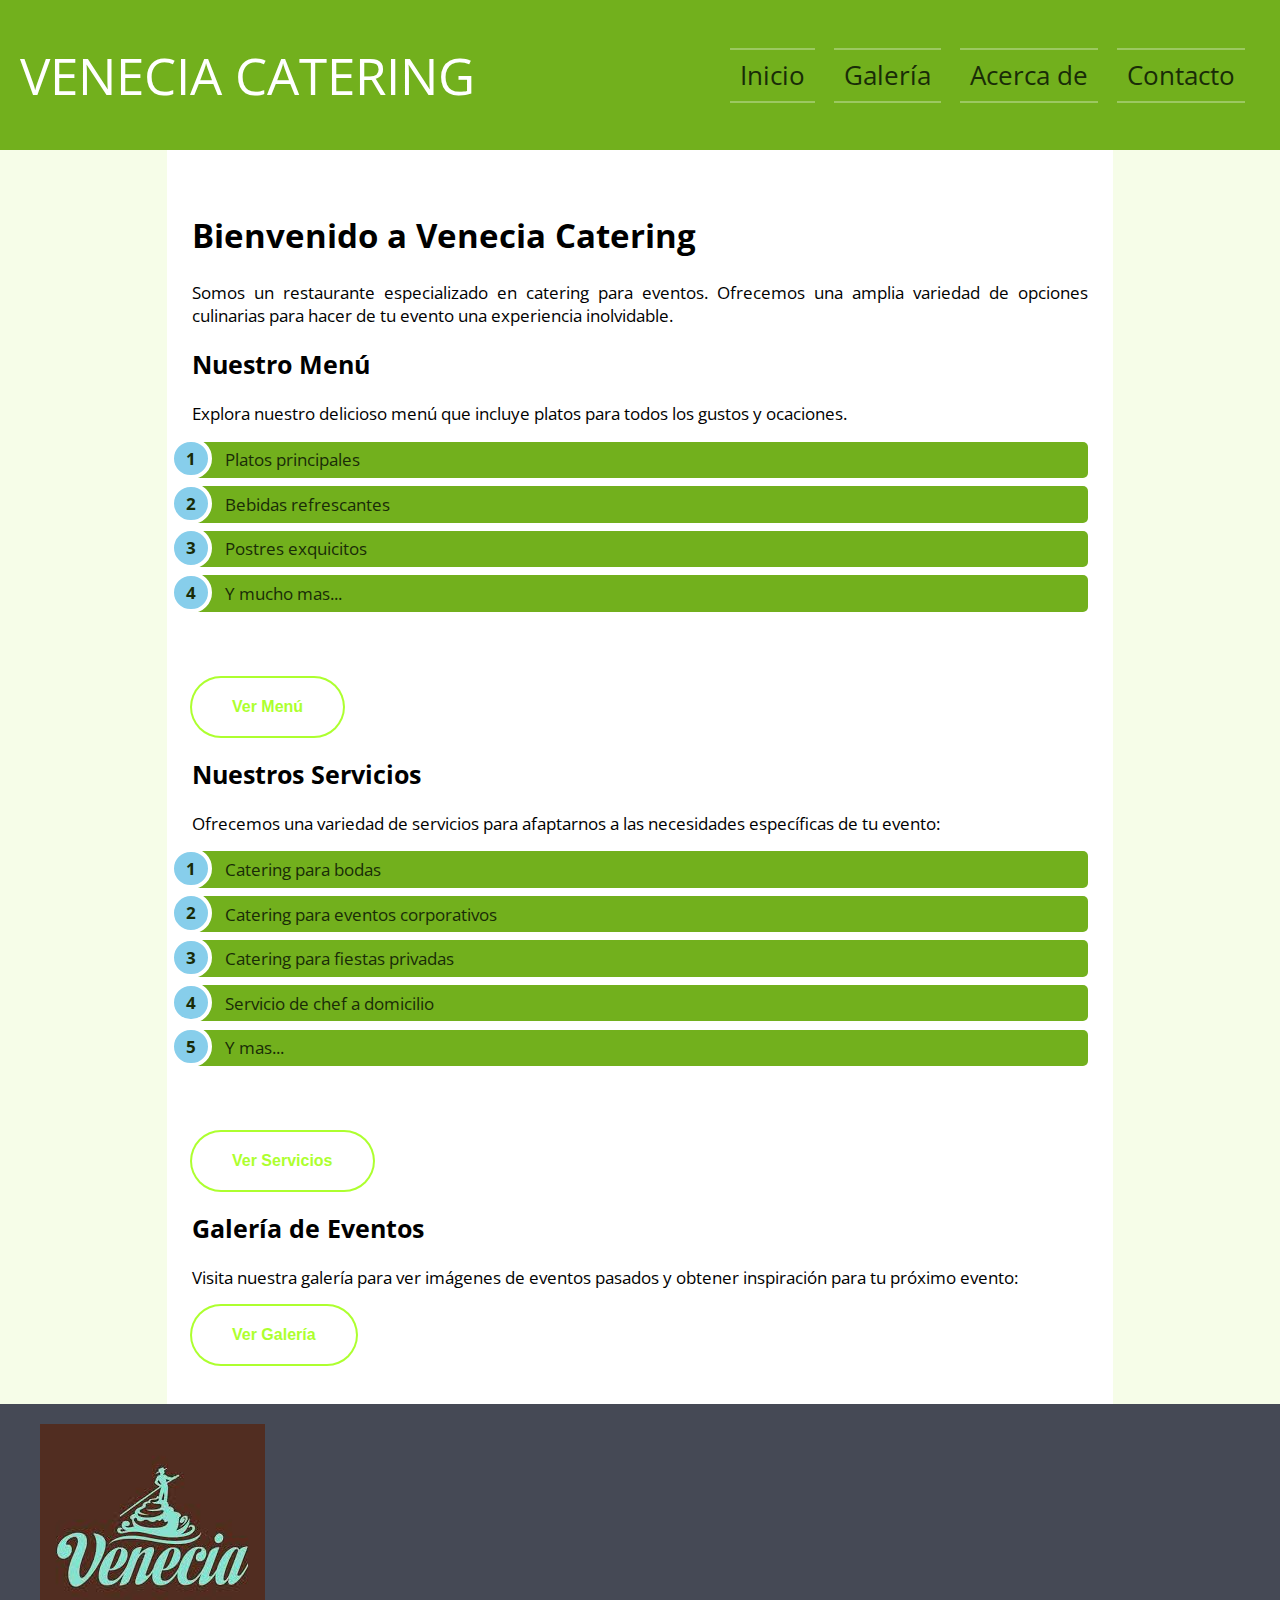
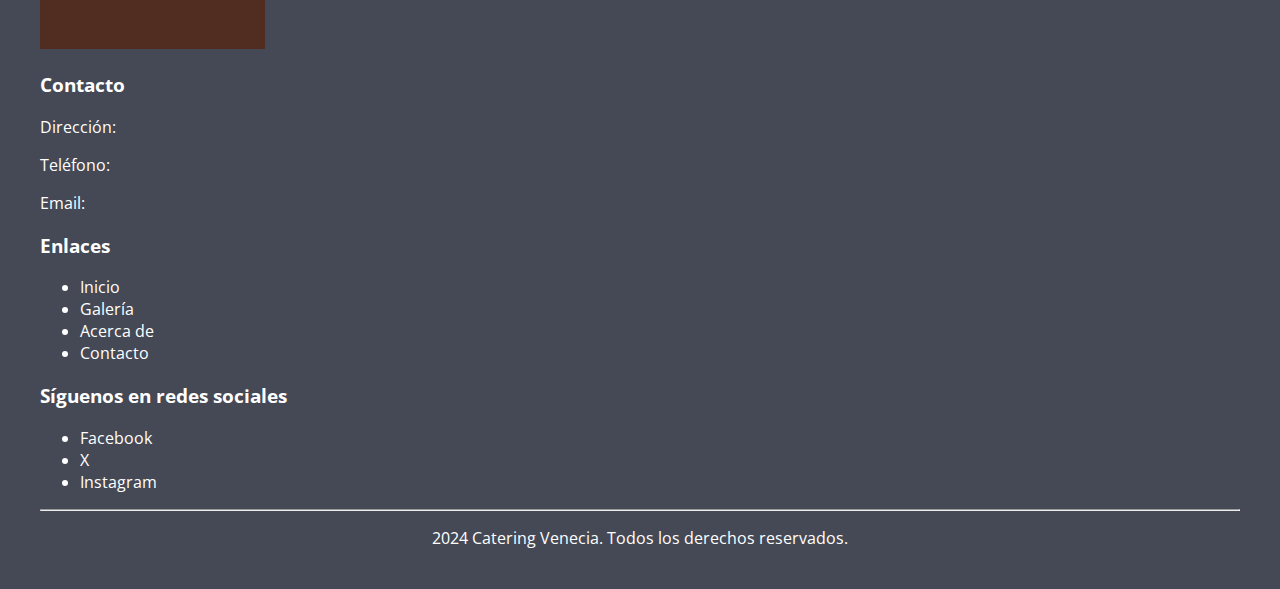
<file: index.html>
<!DOCTYPE html>
<html lang="en">
<head>
    <meta charset="UTF-8">
    <meta name="viewport" content="width=device-width, initial-scale=1.0">
    <title>VENECIA CATERING </title>
    <script src="componente.js"></script>
    <link rel="stylesheet" href="assets/css/style.css">
    <link rel="stylesheet" href="assets/css/animation/lists.css">
    <link rel="stylesheet" href="assets/css/animation/boton.css">
</head>
<body>
   <header id="header-container"></header>
   <main class="menu">
    <article class="articulo">
    <article>
        <h1>Bienvenido a Venecia Catering</h1>
        <p>Somos un restaurante especializado en catering para eventos. Ofrecemos una amplia variedad de opciones culinarias para hacer de tu evento una experiencia inolvidable.</p>
    </article>
    <article>
        <section>
        <h2>Nuestro Menú</h2>
        <p>
            Explora nuestro delicioso menú que incluye platos para todos los gustos y ocaciones.
        </p>
        <ul id="list">
            <li>Platos principales</li>
            <li>Bebidas refrescantes</li>
            <li>Postres exquicitos</li>
            <li>Y mucho mas...</li>
        </ul>
        <button class="btn">Ver Menú</button>
    </section>
    <section>
        <h2>Nuestros Servicios</h2>
        <p>Ofrecemos una variedad de servicios para afaptarnos a las necesidades específicas de tu evento:</p>
        <ul id="list">
            <li>Catering para bodas</li>
            <li>Catering para eventos corporativos</li>
            <li>Catering para fiestas privadas</li>
            <li>Servicio de chef a domicilio</li>
            <li>Y mas...</li>
        </ul>
        <button class="btn">Ver Servicios</button>
    </section>
    <section>
        <h2>Galería de Eventos</h2>
        <p>Visita nuestra galería para ver imágenes de eventos pasados y obtener inspiración para tu próximo evento:</p>
        <button class="btn">Ver Galería</button>
    </section>
    </article>
</article>
   </main>
   <footer class="pie-pagina" id="footer-container"></footer>
</body>
</html>
</file>
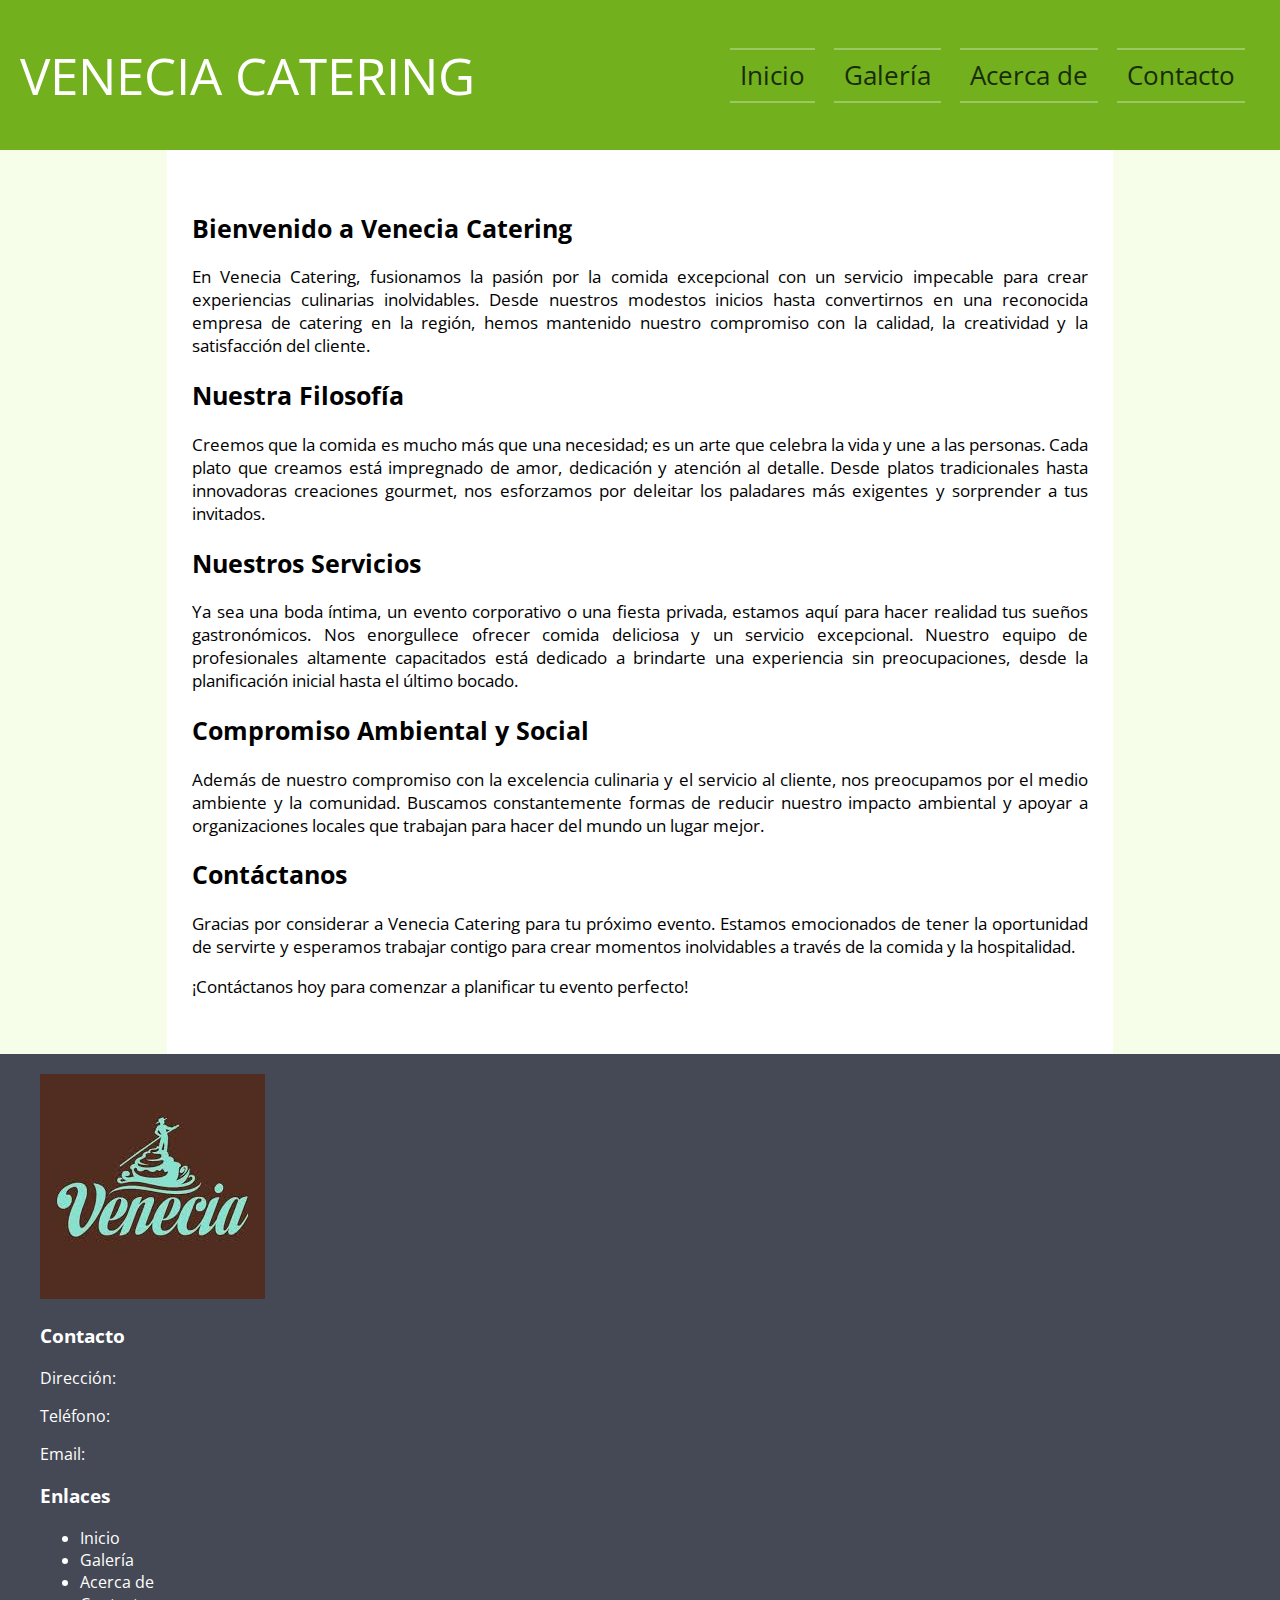
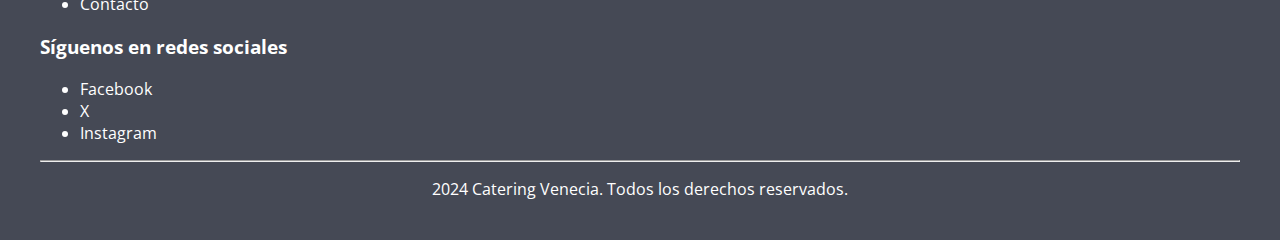
<file: about.html>
<!DOCTYPE html>
<html lang="en">
<head>
    <meta charset="UTF-8">
    <meta name="viewport" content="width=device-width, initial-scale=1.0">
    <title>VENECIA CATERING</title>
    <script src="componente.js"></script>
    <link rel="stylesheet" href="assets/css/style.css">
</head>
<body>
    <header id="header-container"></header>
    <main class="menu">
        <article class="articulo">
            <h2>Bienvenido a Venecia Catering </h2>
            <p>En Venecia Catering, fusionamos la pasión por la comida excepcional con un servicio impecable para crear experiencias culinarias inolvidables. 
                Desde nuestros modestos inicios hasta convertirnos en una reconocida empresa de catering en la región, hemos mantenido nuestro compromiso con la 
                calidad, la creatividad y la satisfacción del cliente. </p>
            
            <h2>Nuestra Filosofía </h2>
            <p>Creemos que la comida es mucho más que una necesidad; es un arte que celebra la vida y une a las personas. Cada plato que creamos está impregnado 
                de amor, dedicación y atención al detalle. Desde platos tradicionales hasta innovadoras creaciones gourmet, nos esforzamos por deleitar los paladares 
                más exigentes y sorprender a tus invitados. </p>
        
            <h2>Nuestros Servicios </h2>
            <P>Ya sea una boda íntima, un evento corporativo o una fiesta privada, estamos aquí para hacer realidad tus sueños gastronómicos. Nos enorgullece 
                ofrecer comida deliciosa y un servicio excepcional. Nuestro equipo de profesionales altamente capacitados está dedicado a brindarte una experiencia 
                sin preocupaciones, desde la planificación inicial hasta el último bocado. </P>
        
            <h2>Compromiso Ambiental y Social</h2>
            <p>Además de nuestro compromiso con la excelencia culinaria y el servicio al cliente, nos preocupamos por el medio ambiente y la comunidad. 
                Buscamos constantemente formas de reducir nuestro impacto ambiental y apoyar a organizaciones locales que trabajan para hacer del mundo un 
                lugar mejor. </p>
        
            <h2>Contáctanos </h2>
            <p>Gracias por considerar a Venecia Catering para tu próximo evento. Estamos emocionados de tener la oportunidad de servirte y esperamos trabajar 
                contigo para crear momentos inolvidables a través de la comida y la hospitalidad. </p>
            <p>¡Contáctanos hoy para comenzar a planificar tu evento perfecto! </p>
        </article>
    </main>
    <footer class="pie-pagina" id="footer-container">

    </footer>
</body>
</html>
</file>
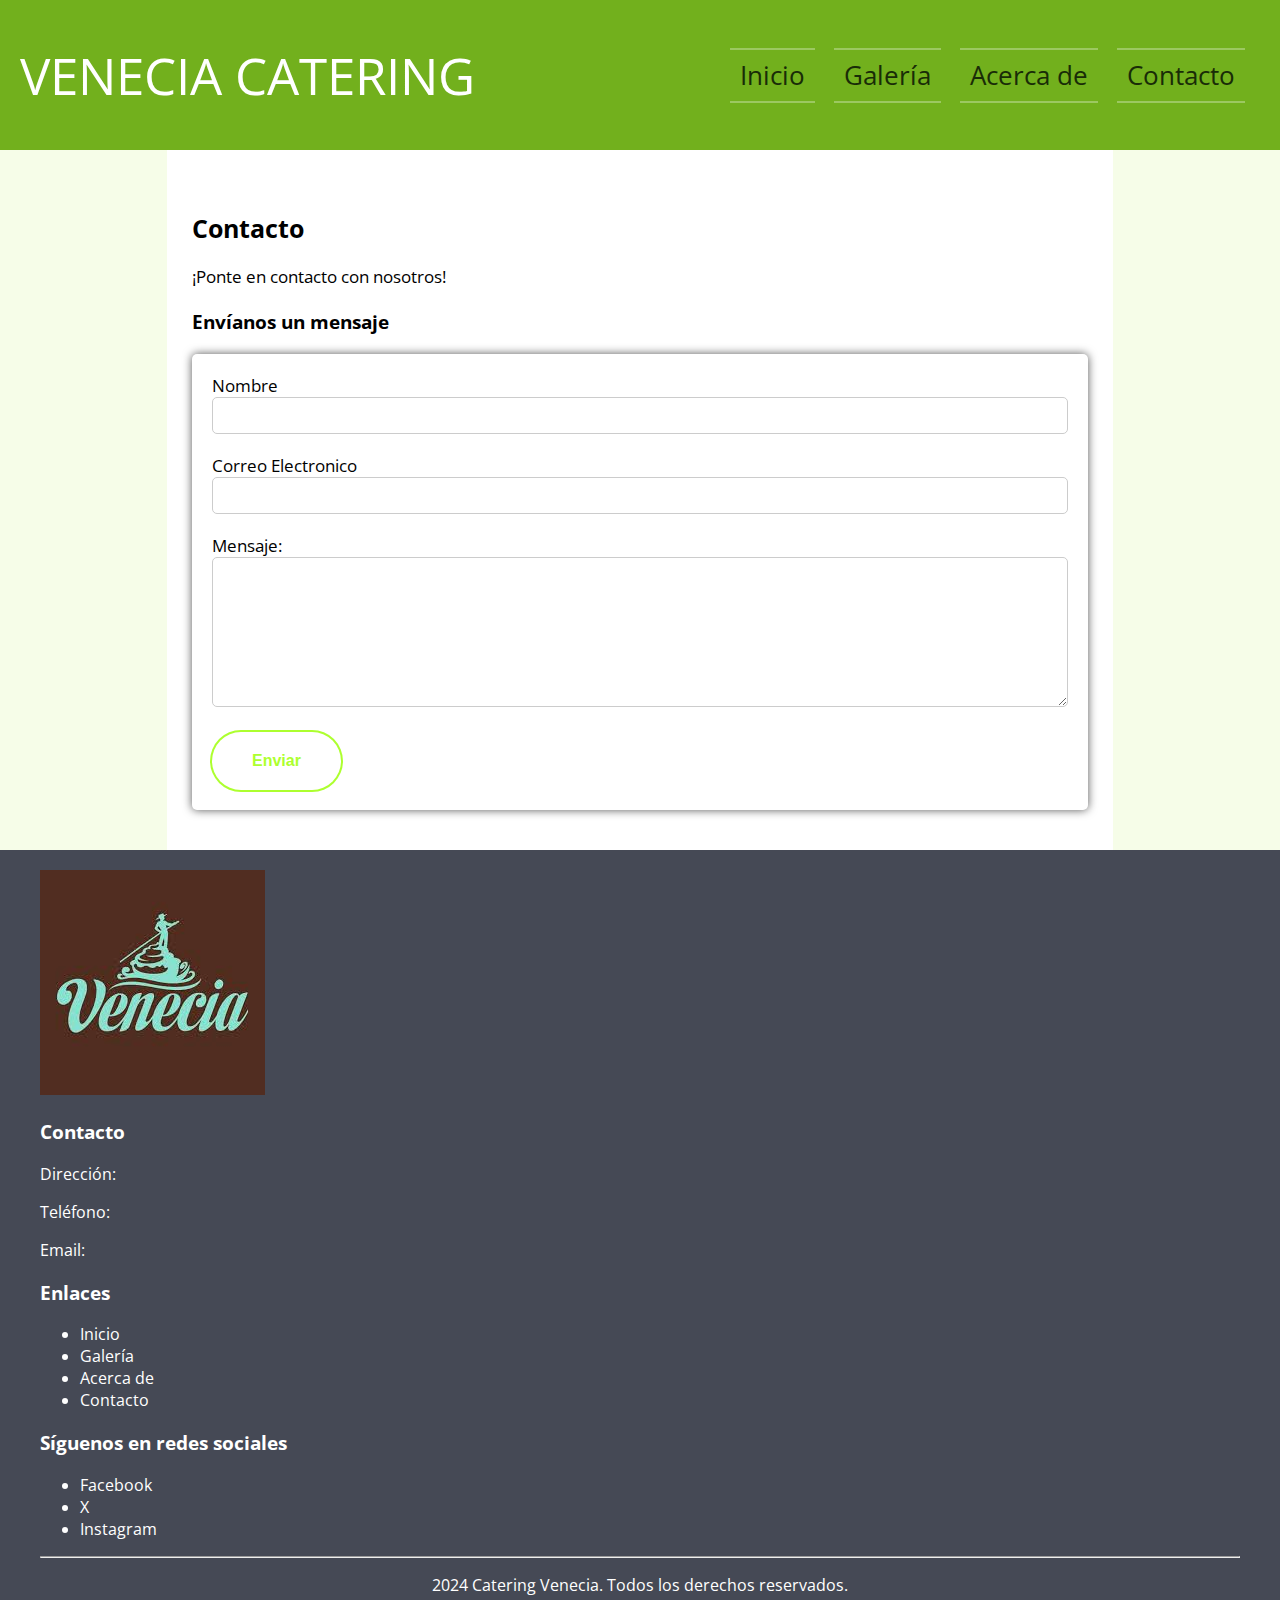
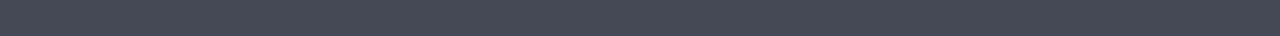
<file: contact.html>
<!DOCTYPE html>
<html lang="en">
<head>
    <meta charset="UTF-8">
    <meta name="viewport" content="width=device-width, initial-scale=1.0">
    <title>VENECIA CATERING</title>
    <script src="componente.js"></script>
    <link rel="stylesheet" href="assets/css/style.css">
    <link rel="stylesheet" href="assets/css/pages/contact.css">
    <link rel="stylesheet" href="assets/css/animation/btn-enviar.css">
</head>
<body>
    <header id="header-container"></header>
    <main class="menu">
        <article class="articulo">
            <h2>Contacto</h2>

            <p>¡Ponte en contacto con nosotros!</p>
            <section>
                <h3>Envíanos un mensaje</h3>
                <form action="">
                    <label for="">Nombre<input type="text" required></label>
                    <label for="">Correo Electronico<input type="email" required></label>
                    <label for="">Mensaje:<textarea name="" id=""></textarea></label>
                    <button type="submit">Enviar</button>
                </form>
            </section>
        </article>
    </main>
    <footer class="pie-pagina" id="footer-container">

    </footer>
</body>
</html>
</file>
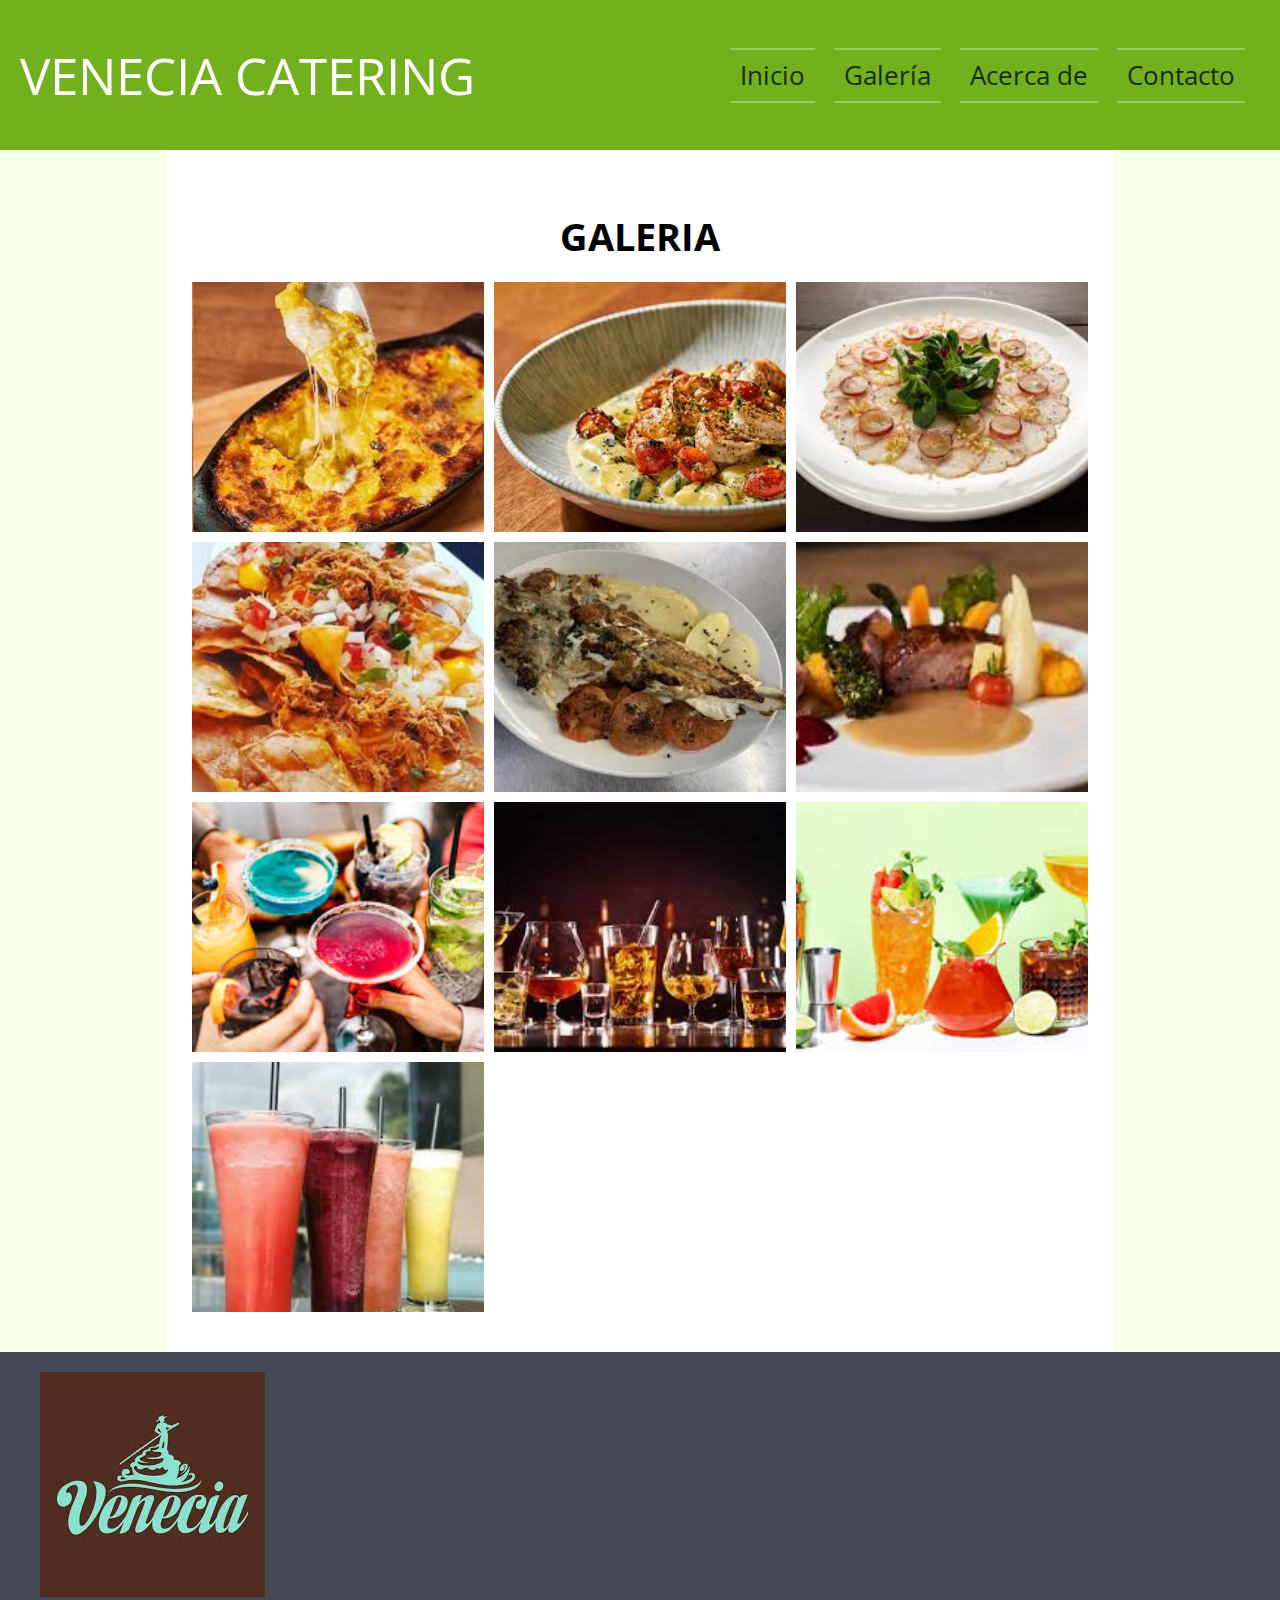
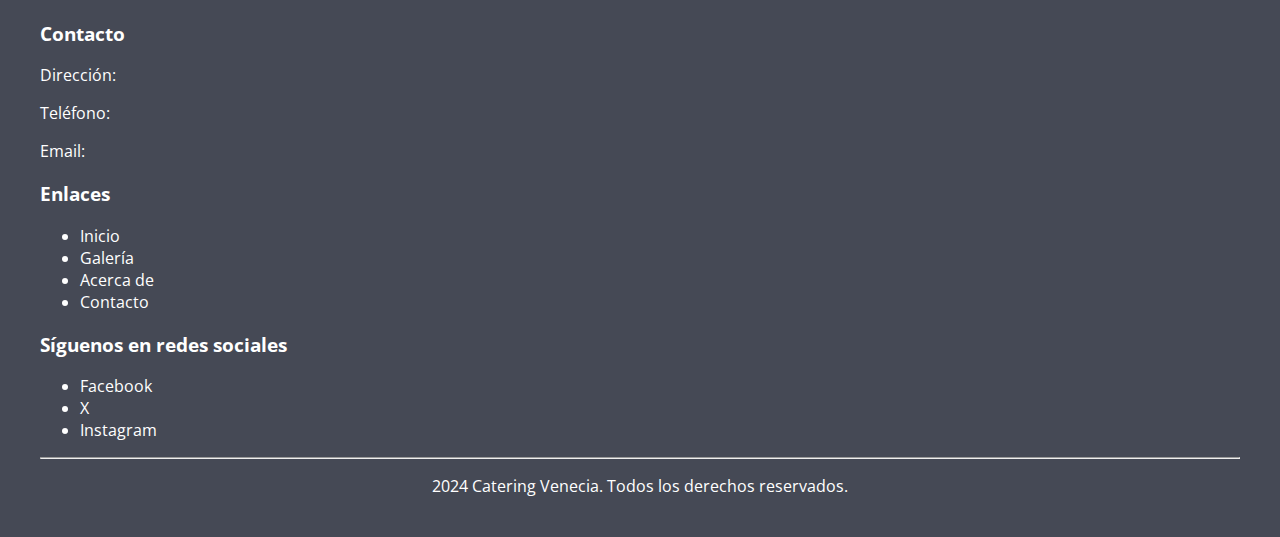
<file: gallery.html>
<!DOCTYPE html>
<html lang="en">
<head>
    <meta charset="UTF-8">
    <meta name="viewport" content="width=device-width, initial-scale=1.0">
    <title>VENECIA CATERING</title>
    <link rel="stylesheet" href="assets/css/style.css">
    <link rel="stylesheet" href="assets/css/pages/gallery.css">
    <script src="componente.js"></script>
</head>
<body>
    <header id="header-container"></header>
    <main class="menu">
        <article class="articulo">
            <div>
                <h1 class="titulo">GALERIA</h1>
            </div>
            <div class="galeria">
                <img src="assets/image/galeria/1.jpg" alt="">
                <img src="assets/image/galeria/2.jpg" alt="">
                <img src="assets/image/galeria/3.jpg" alt="">
                <img src="assets/image/galeria/4.jpg" alt="">
                <img src="assets/image/galeria/9.jpg" alt="">
                <img src="assets/image/galeria/10.jpg" alt="">
                <img src="assets/image/galeria/5.jpg" alt="">
                <img src="assets/image/galeria/6.jpg" alt="">
                <img src="assets/image/galeria/7.jpg" alt="">
                <img src="assets/image/galeria/8.jpg" alt="">
            </div>
        </article>
    </main>
    <footer class="pie-pagina" id="footer-container"></footer>
</body>
</html>
</file>
<file: assets/css/style.css>
@import url('https://fonts.googleapis.com/css2?family=Libre+Baskerville:ital,wght@0,400;0,700;1,400&family=Open+Sans:ital,wght@0,300..800;1,300..800&display=swap');

body{
    margin: 0;
    font-family: Open Sans;
    text-align: justify;
}

.menu{
    background-color: #f6fde8;
    display: flex;
    justify-content: center;
}

.articulo{
    background-color: white;
    width: 70%;
    font-size: 1.3vw;
    padding: 40px 25px;
}


/*Media Queries para pantallas medianas*/
@media screen and (max-width: 601px) and (max-width: 1024px){
    .articulo{
        font-size: 1.7vw;
    }
}   

/*Media Queries para pantallas pequeñas*/
@media screen and (max-width: 600px){
    .articulo{
        font-size: 2.4vw;
    }
}
</file>
<file: assets/css/animation/boton.css>
.btn {
    position: relative;
    display: flex;
    align-items: center;
    gap: 4px;
    padding: 16px 36px;
    border: 4px solid;
    border-color: transparent;
    font-size: 16px;
    background-color: inherit;
    border-radius: 100px;
    font-weight: 600;
    color: greenyellow;
    box-shadow: 0 0 0 2px greenyellow;
    cursor: pointer;
    overflow: hidden;
    transition: all 0.6s cubic-bezier(0.23, 1, 0.32, 1);
  }
  
  .btn svg {
    position: absolute;
    width: 24px;
    fill: greenyellow;
    z-index: 9;
    transition: all 0.8s cubic-bezier(0.23, 1, 0.32, 1);
  }
  
  .btn .arr-1 {
    right: 16px;
  }
  
  .animated-button .arr-2 {
    left: -25%;
  }
  
  .btn .circle {
    position: absolute;
    top: 50%;
    left: 50%;
    transform: translate(-50%, -50%);
    width: 20px;
    height: 20px;
    background-color: greenyellow;
    border-radius: 50%;
    opacity: 0;
    transition: all 0.8s cubic-bezier(0.23, 1, 0.32, 1);
  }
  
  .btn .text {
    position: relative;
    z-index: 1;
    transform: translateX(-12px);
    transition: all 0.8s cubic-bezier(0.23, 1, 0.32, 1);
  }
  
  .btn:hover {
    box-shadow: 0 0 0 12px transparent;
    color: #212121;
    border-radius: 12px;
  }
  
  .btn:hover .arr-1 {
    right: -25%;
  }
  
  .btn:hover .arr-2 {
    left: 16px;
  }
  
  .btn:hover .text {
    transform: translateX(12px);
  }
  
  .btn:hover svg {
    fill: #212121;
  }
  
  .btn:active {
    scale: 0.95;
    box-shadow: 0 0 0 4px greenyellow;
  }
  
  .btn:hover .circle {
    width: 220px;
    height: 220px;
    opacity: 1;
  }
</file>
<file: assets/css/pages/contact.css>
form{
    background-color: #fff;
    padding: 20px;
    border-radius: 5px;
    box-shadow: 0 0 10px rgb(87, 87, 87);
}

label{
    display: block;
    margin-bottom: 10px;
    text-align: left;
}

input[type="text"], input[type="email"], textarea{
    width: 100%;
    padding: 10px;
    margin-bottom: 10px;
    border: 1px solid #ccc;
    border-radius: 5px;
    box-sizing: border-box;
}

textarea{
    height: 150px;
}
</file>
<file: assets/css/animation/btn-enviar.css>
button {
    position: relative;
    display: flex;
    align-items: center;
    gap: 4px;
    padding: 16px 36px;
    border: 4px solid;
    border-color: transparent;
    font-size: 16px;
    background-color: inherit;
    border-radius: 100px;
    font-weight: 600;
    color: greenyellow;
    box-shadow: 0 0 0 2px greenyellow;
    cursor: pointer;
    overflow: hidden;
    transition: all 0.6s cubic-bezier(0.23, 1, 0.32, 1);
  }
  
  button svg {
    position: absolute;
    width: 24px;
    fill: greenyellow;
    z-index: 9;
    transition: all 0.8s cubic-bezier(0.23, 1, 0.32, 1);
  }
  
  button .arr-1 {
    right: 16px;
  }
  
  .animated-button .arr-2 {
    left: -25%;
  }
  
  button .circle {
    position: absolute;
    top: 50%;
    left: 50%;
    transform: translate(-50%, -50%);
    width: 20px;
    height: 20px;
    background-color: greenyellow;
    border-radius: 50%;
    opacity: 0;
    transition: all 0.8s cubic-bezier(0.23, 1, 0.32, 1);
  }
  
  button .text {
    position: relative;
    z-index: 1;
    transform: translateX(-12px);
    transition: all 0.8s cubic-bezier(0.23, 1, 0.32, 1);
  }
  
  button:hover {
    box-shadow: 0 0 0 12px transparent;
    color: #212121;
    border-radius: 12px;
  }
  
  button:hover .arr-1 {
    right: -25%;
  }
  
  button:hover .arr-2 {
    left: 16px;
  }
  
  button:hover .text {
    transform: translateX(12px);
  }
  
  button:hover svg {
    fill: #212121;
  }
  
  button:active {
    scale: 0.95;
    box-shadow: 0 0 0 4px greenyellow;
  }
  
  button:hover .circle {
    width: 220px;
    height: 220px;
    opacity: 1;
  }
  
  @media screen and (max-width: 601px) and (max-width: 1024px){
    button{
        padding: 0.4em 1.4em;;
    }
}   

/*Media Queries para pantallas pequeñas*/
@media screen and (max-width: 600px){
  button{
    padding: 0.2em 1.2em;;
}
}
</file>
<file: assets/css/pages/gallery.css>
.galeria{
    display: grid;
    grid-template-columns: repeat(auto-fill, minmax(250px, 1fr));
    gap: 10px;
}

.galeria img{
    width: 100%;
    height: 250px;
    object-fit: cover;
}

.titulo{
    text-align: center;
    margin: 20px;
    font-size: 3vw;
}
</file>
<file: assets/css/animation/lists.css>
#list {
    counter-reset: li; 
    list-style: none; 
    padding: 0;
    margin-bottom: 4em;
}

#list ol {
    margin: 0 0 0 2em; 
}

#list li{
    position: relative;
    display: block;
    padding: .4em .4em .4em 2em;
    *padding: .4em;
    margin: .5em 0;
    background: #72B01D;
    color: #192c07;
    text-decoration: none;
    border-radius: .3em;
    transition: all .3s ease-out;   
}

#list li:hover{
    background: #eee;
}

#list li:hover:before{
    transform: rotate(360deg);  
}

#list li:before{
    content: counter(li);
    counter-increment: li;
    position: absolute; 
    left: -1.3em;
    top: 50%;
    margin-top: -1.3em;
    background: #87ceeb;
    height: 2em;
    width: 2em;
    line-height: 2em;
    border: .3em solid #fff;
    text-align: center;
    font-weight: bold;
    border-radius: 2em;
    transition: all .3s ease-out;
}
</file>
